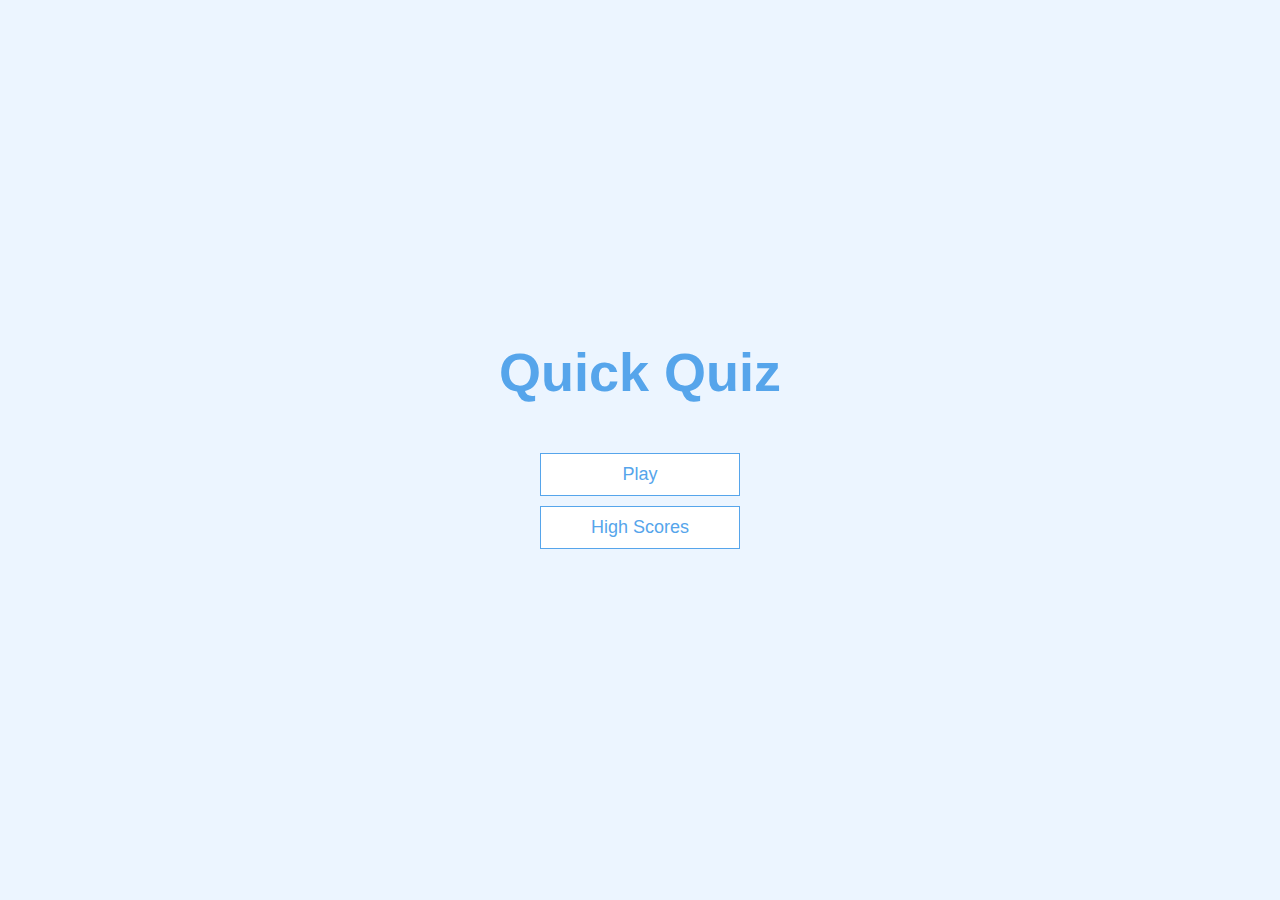
<file: index.html>
<!DOCTYPE html>
<html lang="pt-br">

<head>
    <meta charset="UTF-8">
    <meta name="viewport" content="width=device-width, initial-scale=1.0">
    <meta http-equiv="X-UA-Compatible" content="ie=edge">
    <title>Quick Quiz</title>

    <link rel="stylesheet" href="css/main.css">
</head>

<body>
    <div class="container">
        <div id="home" class="flex-center flex-column">
            <h1>Quick Quiz</h1>
            <a class="btn" href="game.html">Play</a>
            <a class="btn" href="highscores.html">High Scores</a>
        </div>
    </div>
</body>

</html>
</file>
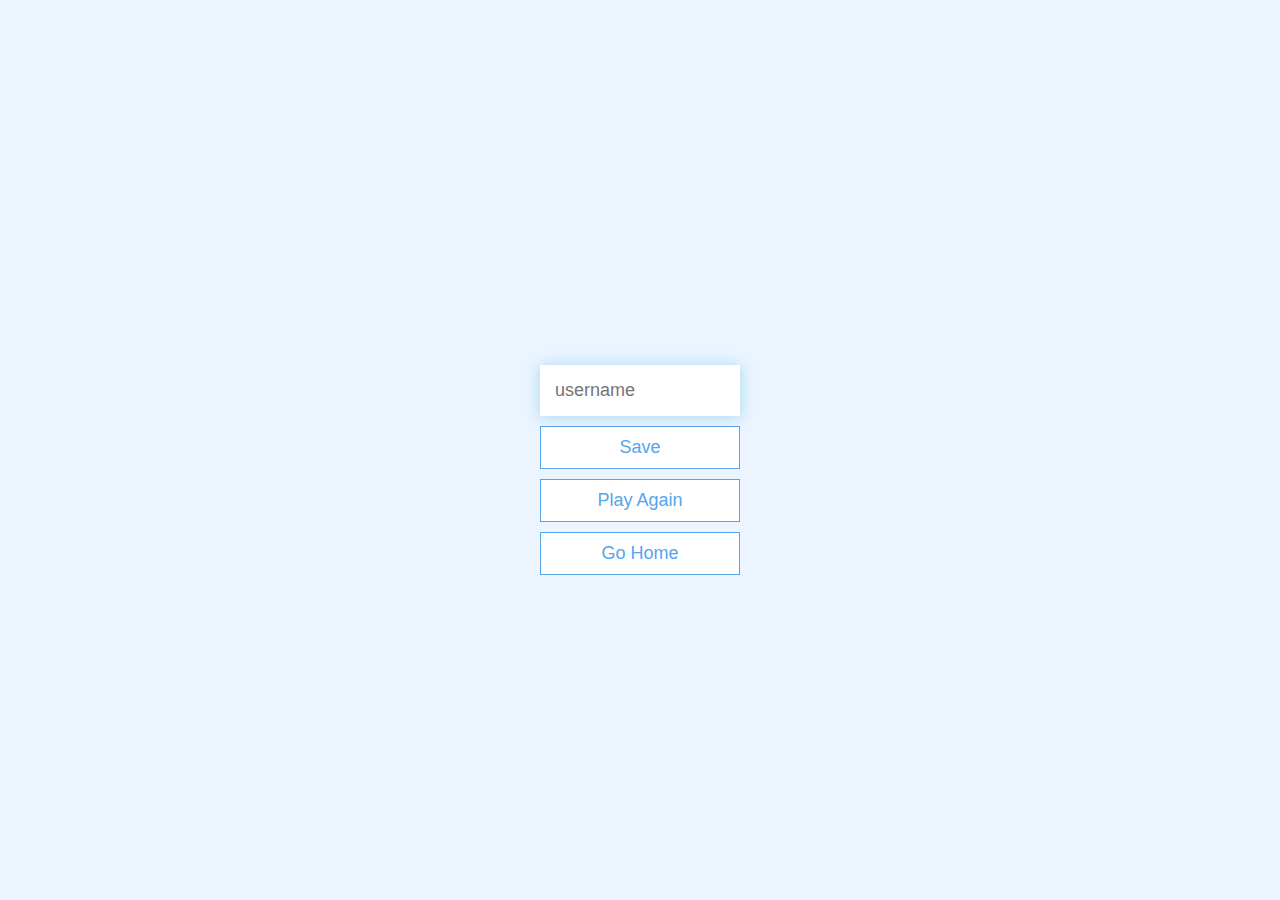
<file: end.html>
<!DOCTYPE html>
<html lang="pt-br">

<head>
    <meta charset="UTF-8">
    <meta name="viewport" content="width=device-width, initial-scale=1.0">
    <meta http-equiv="X-UA-Compatible" content="ie=edge">
    <title>Congrats!</title>

    <link rel="stylesheet" href="css/main.css">
</head>

<body>

    <div class="container">
        <div class="flex-center flex-column">
            <h1 id="final-score">0</h1>
            <form>
                <input type="text" name="username" id="username" placeholder="username">
                <button type="submit" class="btn" id="save-score-btn" onclick="saveHighScore(event)">Save</button>
            </form>
            <a class="btn" href="game.html">Play Again</a>
            <a class="btn" href="index.html">Go Home</a>
        </div>
    </div>

    <script type="text/javascript" src="js/end.js"></script>
</body>

</html>
</file>
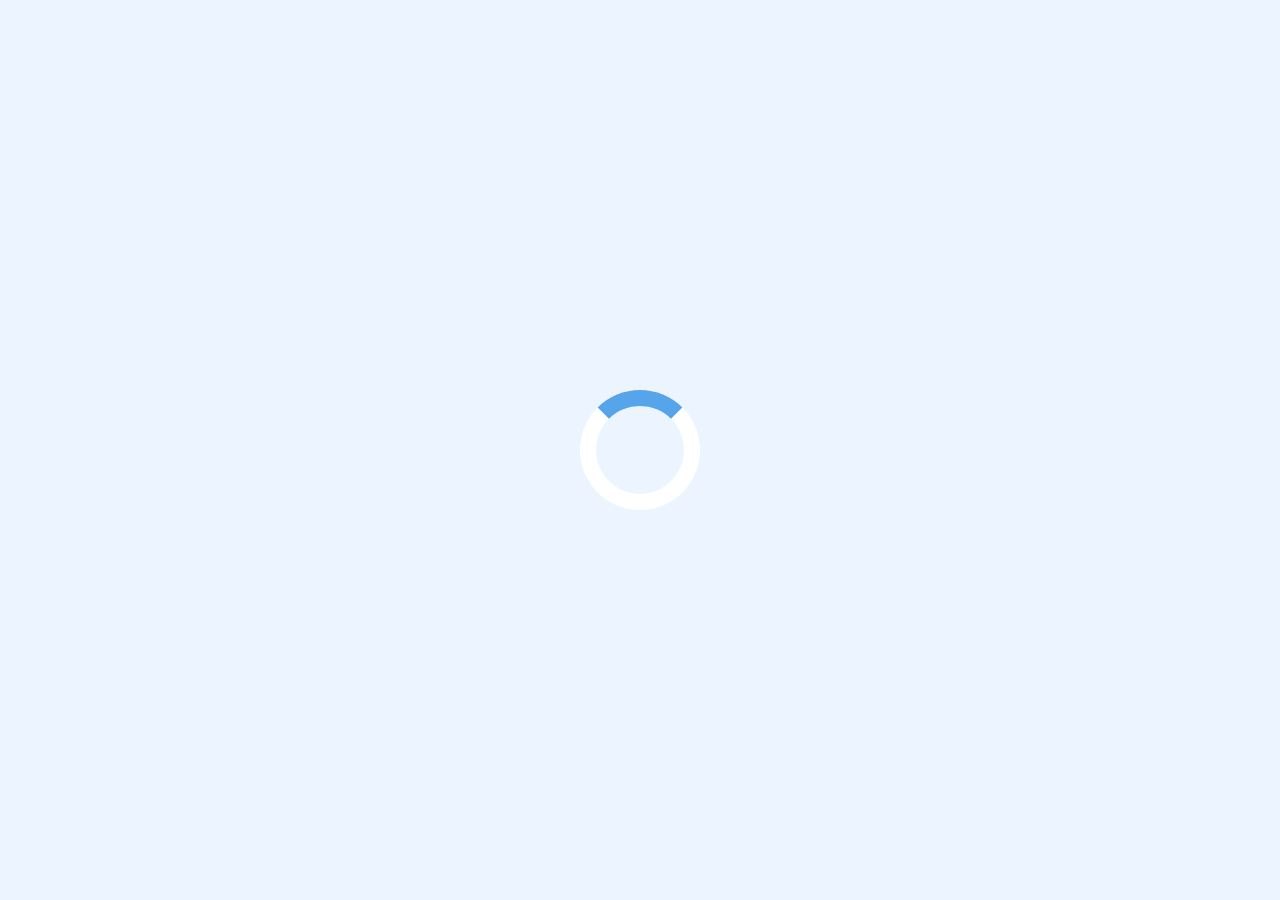
<file: game.html>
<!DOCTYPE html>
<html lang="pt-br">

<head>
    <meta charset="UTF-8">
    <meta name="viewport" content="width=device-width, initial-scale=1.0">
    <meta http-equiv="X-UA-Compatible" content="ie=edge">
    <title>Quick Quiz - Play</title>

    <link rel="stylesheet" href="css/main.css">
    <link rel="stylesheet" href="css/game.css">
</head>

<body>
    <div class="container">
        <div id="loader"></div>
        <div id="game" class="justify-center flex-column hidden">
            <div id="hud">
                <div id="hud-item">
                    <p class="hud-prefix" id="progress-text">Question</p>
                    <div id="progress-bar">
                        <div id="progress-bar-full"></div>
                    </div>
                </div>
                <div id="hud-item">
                    <p class="hud-prefix">Score</p>
                    <h1 class="hud-main-text" id="score">0</h1>
                </div>
            </div>

            <h2 id="question"></h2>
            <div class="choice-container">
                <p class="choice-prefix">A</p>
                <p class="choice-text" data-number="1"></p>
            </div>
            <div class="choice-container">
                <p class="choice-prefix">B</p>
                <p class="choice-text" data-number="2"></p>
            </div>
            <div class="choice-container">
                <p class="choice-prefix">C</p>
                <p class="choice-text" data-number="3"></p>
            </div>
            <div class="choice-container">
                <p class="choice-prefix">D</p>
                <p class="choice-text" data-number="4"></p>
            </div>
        </div>
    </div>

    <script type="text/javascript" src="js/game.js"></script>
</body>

</html>
</file>
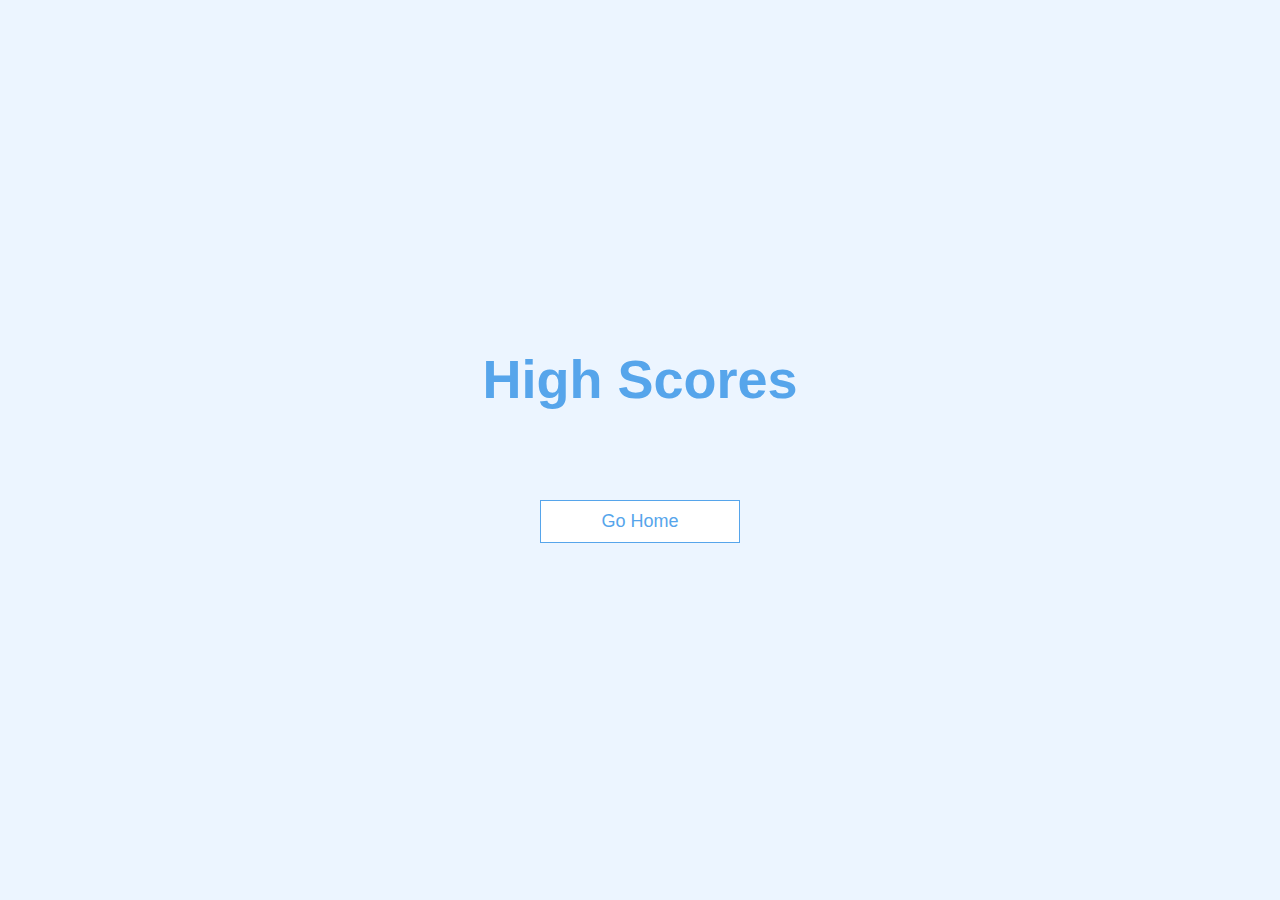
<file: highscores.html>
<!DOCTYPE html>
<html lang="pt-br">

<head>
    <meta charset="UTF-8">
    <meta name="viewport" content="width=device-width, initial-scale=1.0">
    <meta http-equiv="X-UA-Compatible" content="ie=edge">
    <title>High Scores</title>

    <link rel="stylesheet" href="css/main.css">
    <link rel="stylesheet" href="css/highscores.css">
</head>

<body>
    <div class="container">
        <div id="high-scores" class="flex-center flex-column">
            <h1 id="final-score">High Scores</h1>
            <ul id="high-scores-list"></ul>
            <a class="btn" href="index.html">Go Home</a>
        </div>
    </div>

    <script type="text/javascript" src="js/highscores.js"></script>
</body>

</html>
</file>
<file: css/main.css>
:root {
    background-color: #ecf5ff;
    font-size: 62.5%;
  }
  
  * {
    box-sizing: border-box;
    font-family: Arial, Helvetica, sans-serif;
    margin: 0;
    padding: 0;
    color: #333;
  }
  
  h1,
  h2,
  h3,
  h4 {
    margin-bottom: 1rem;
  }
  
  h1 {
    font-size: 5.4rem;
    color: #56a5eb;
    margin-bottom: 5rem;
  }
  
  h1 > span {
    font-size: 2.4rem;
    font-weight: 500;
  }
  
  h2 {
    font-size: 4.2rem;
    margin-bottom: 4rem;
    font-weight: 700;
  }
  
  h3 {
    font-size: 2.8rem;
    font-weight: 500;
  }
  
  /* UTILITIES */
  
  .container {
    width: 100vw;
    height: 100vh;
    display: flex;
    justify-content: center;
    align-items: center;
    max-width: 80rem;
    margin: 0 auto;
    padding: 2rem;
  }
  
  .container > * {
    width: 100%;
  }
  
  .flex-column {
    display: flex;
    flex-direction: column;
  }
  
  .flex-center {
    justify-content: center;
    align-items: center;
  }
  
  .justify-center {
    justify-content: center;
  }
  
  .text-center {
    text-align: center;
  }
  
  .hidden {
    display: none;
  }
  
  /* BUTTONS */
  .btn {
    font-size: 1.8rem;
    padding: 1rem 0;
    width: 20rem;
    text-align: center;
    border: 0.1rem solid #56a5eb;
    margin-bottom: 1rem;
    text-decoration: none;
    color: #56a5eb;
    background-color: white;
  }
  
  .btn:hover {
    cursor: pointer;
    box-shadow: 0 0.4rem 1.4rem 0 rgba(86, 185, 235, 0.5);
    transform: translateY(-0.1rem);
    transition: transform 150ms;
  }
  
  .btn[disabled]:hover {
    cursor: not-allowed;
    box-shadow: none;
    transform: none;
  }

  /* FORMS */
  form {
    width: 100%;
    display: flex;
    flex-direction: column;
    align-items: center;
  }

  input {
    margin-bottom: 1rem;
    width: 20rem;
    padding: 1.5rem;
    font-size: 1.8rem;
    border: none;
    box-shadow: 0 0.1rem 1.4rem 0 rgba(86, 185, 235, 0.5);
  }

  input:placeholder {
    color: #aaa;
  }

  /* LOADER */
#loader {
  border: 1.6rem solid #fff;
  border-radius: 50%;
  border-top: 1.6rem solid #56a5eb;
  width: 12rem;
  height: 12rem;
  animation: spin 2s ease infinite;
}

@keyframes spin {
  0% {
    transform: rotate(0deg);
  }
  100% {
    transform: rotate(360deg);
  }
}
</file>
<file: css/game.css>
.choice-container {
    display: flex;
    margin-bottom: 0.5rem;
    width: 100%;
    font-size: 1.8rem;
    border: 0.1rem solid rgba(86, 165, 235, 0.25);
    background-color: white;
}

.choice-container:hover {
    cursor: pointer;
    box-shadow: 0 0.4rem 1.4rem 0 rgba(86, 185, 235, 0.5);
    transform: translateY(-0.1rem);
    transition: transform 150ms;
}

.choice-prefix {
    padding: 1.5rem 2.5rem;
    background-color: #56a5be;
    color: #fff;
}

.choice-text {
    padding: 1.5rem;
    width: 100%;
}

.correct {
    background-color: #28a745;
}

.incorrect {
    background-color: #dc3545;
}

/* HUD */
#hud {
    display: flex;
    justify-content: space-between;
}

.hud-prefix {
    text-align: center;
    font-size: 2rem;
}

.hud-main-text {
    text-align: center;
}

#progress-bar {
    width: 20rem;
    height: 4rem;
    border: 0.3rem solid #56a5eb;
}
#progress-bar-full {
    width: 0%;
    height: 3.4rem;
    background-color: #56a5eb;
}
</file>
<file: css/highscores.css>
#high-scores-list {
    list-style: none;
    padding-left: 0;
    margin-bottom: 4rem;
}

.high-score {
    font-size: 2.8rem;
    margin-bottom: 0.5rem;
}

.high-score:hover {
    transform: scale(1.025);
}
</file>
